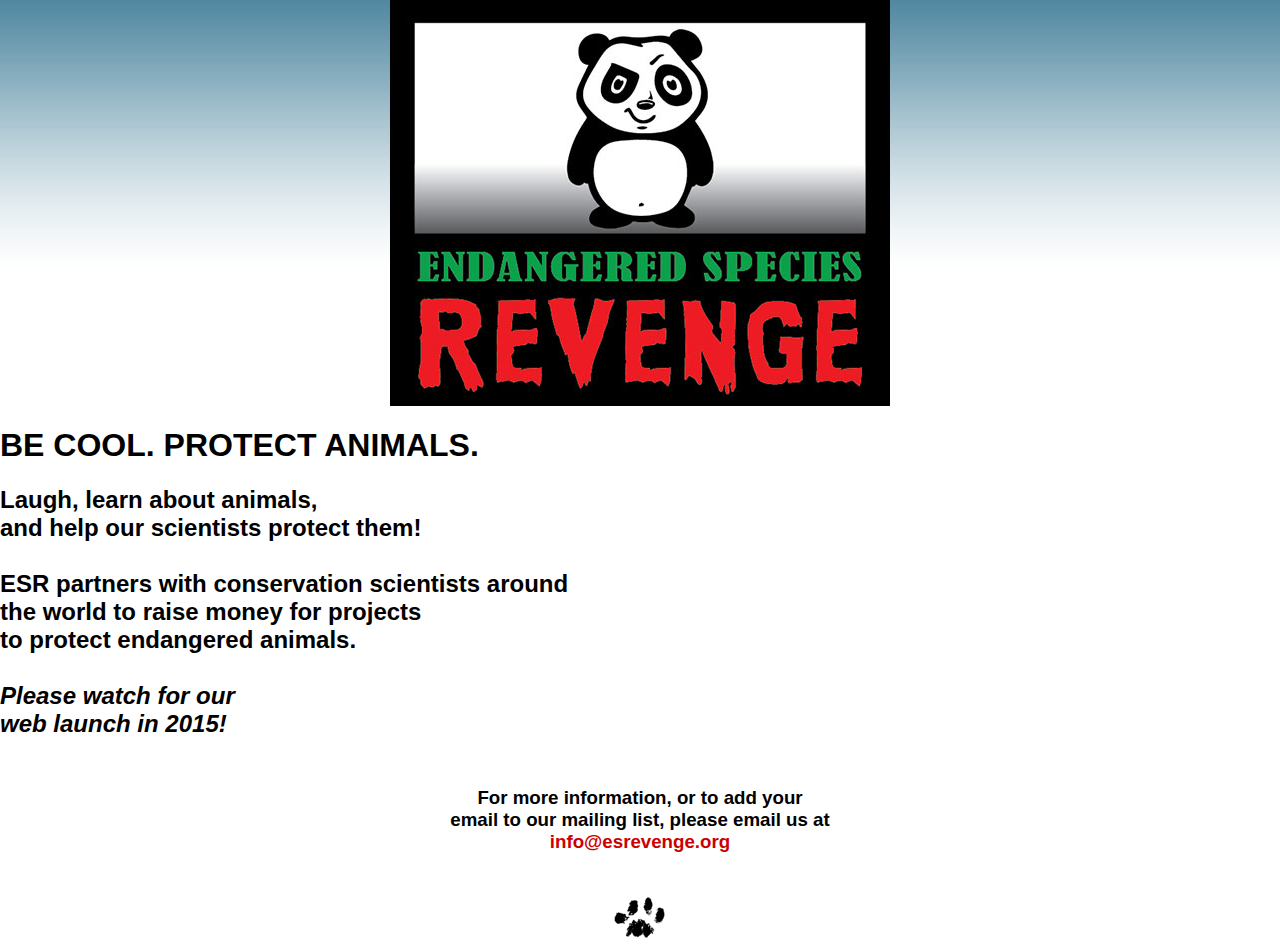
<file: index_old.html>
<!DOCTYPE html PUBLIC "-//W3C//DTD XHTML 1.0 Transitional//EN" "http://www.w3.org/TR/xhtml1/DTD/xhtml1-transitional.dtd">
<html xmlns="http://www.w3.org/1999/xhtml">
<head>
<link rel="stylesheet" type="text/css" href="style.css" />
<link href='http://fonts.googleapis.com/css?family=Finger+Paint' rel='stylesheet' type='text/css'>
<style type="text/css">
body,td,th {
	font-family: Georgia, Sans-Serif;
}
a:link {
	color: #CC0000;
}
a:visited {
	color: #990000;
}
</style>
<meta http-equiv="Content-Type" content="text/html; charset=utf-8" />
<title>Endangered Species Revenge!</title>

</head>

<body>

<DIV class=header>
<img src="images/Panda_Logo_Opt4Web.jpg" />
</DIV>

<h1>BE COOL. PROTECT ANIMALS.</h1>

<H2><strong>Laugh, learn about animals, <br />
and help our scientists protect them! </strong><strong> <br />
<br />
ESR partners with conservation scientists around<br />
 the world to raise money for projects <br />
 to protect endangered animals.<br />
<br />
  <em>Please watch for our <br />
  web launch
in 2015!</em></strong></H2>

<center>
</center>

<DIV class=footer>
  <H3><strong id="yui_3_16_0_1_1419258100883_522537">For more information, or to add your <br />
  email to our mailing list, please email
  us at<br />
  <a href="mailto:info@revenge.org">info@esrevenge.org</a></strong></H3>
<BR /><img src="images/footerpaw.png" />
</DIV>

</body>
</html>
</file>
<file: style.css>
@charset "UTF-8";
/* CSS Document */
body {
  background-image: url("images/background.png");
  background-repeat: repeat-x;
  font-family: 'Georgia', Sans-Serif;
  margin: 0;
}

a {
	text-decoration: none;
  color: #348760;
  font-weight: bold;
}
a:visited {
	text-decoration: none;
}
a:hover {
  color: blue;
}
a:active {
	color: #159E1E;
}

em {
  font-style: italic;
}

p {
	font-size: 26px;
  line-height: 30px;
	text-align: center;
	margin: 1rem;
  font-weight: bold;
}

legend {
	text-align: center;
}

img {
	max-width: 100%;
	height: auto;
}

input {
  font-size: 14px;
  height: 1rem;
  width: 50%;
}

.first {
	margin-top: 0;
}

.header {
	text-align: center;
	margin-left: auto;
	margin-right: auto;
}

.footer {
	text-align: center;
	margin-left: auto;
	margin-right: auto;
	padding-top: 10px;
	clear: left;
}

.contactUs{
	text-align: center;
  font-family: 'Georgia', Sans-Serif;
  font-size: 28px;
  font-weight: bold;
	padding: .5rem;
	margin: 0 auto;
	width: 500px;
  height: auto;
}

.contactUs div{
  padding: .3rem;
}

label {
  vertical-align: bottom;
}

.hide {
  display: none !important;
    }

.show {
  display: block !important;
    }

.hide + .description {
  padding-left: 0 !important;
    }

.ui.header,
.ui.button,
.ui {
  font-family: 'Georgia', Sans-Serif !important;
  font-weight: normal;
    }

.ui.header { font-size: 3em; }

.ui.green.button {
  background: #348760;
  border-radius: 2em;
  text-transform: uppercase;
    }

.ui.green.button:hover {
  background: #4d9673;
    }

.ui.success.message {
  text-align: center;
  padding: .5em;
  margin-left: auto;
  margin-right: auto;
  max-width: 400px;
}

@media only screen and (max-width: 768px) {
  
  p {
  font-size: 18px;
  line-height: 22px;
  }

  .contactUs {
    width: 100%;
    height: 100%;
    font-size: 18px;
    margin: 0 auto;
  }

  fieldset, legend { 
    width: 95%
  }

  label {
    display: block;
  }

}
</file>
